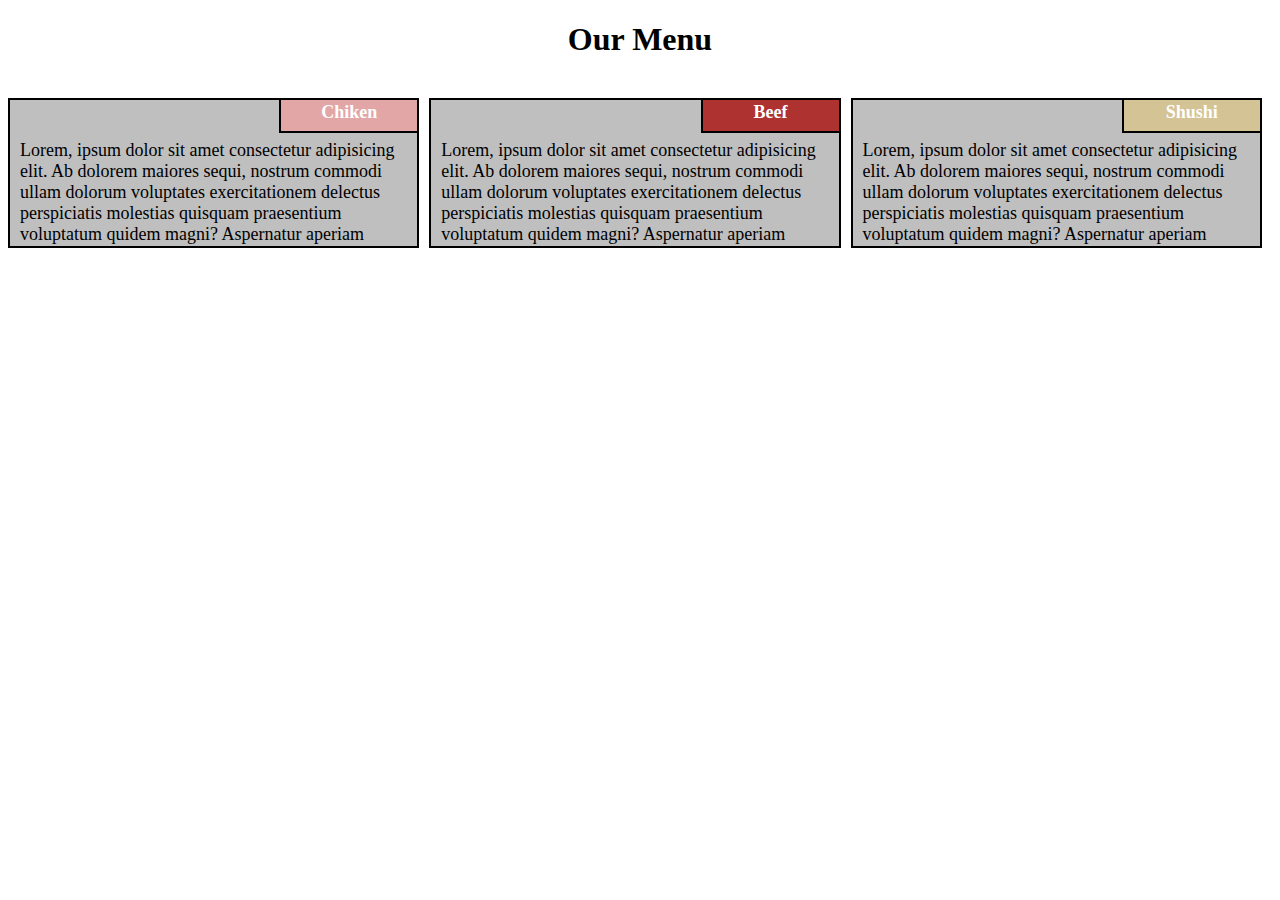
<file: module2-solution/index.html>
<!DOCTYPE html>
<html lang="en">
    <head>
        <meta charset="utf-8">
        <link rel="stylesheet" href="css/style.css">
        <meta name="viewport" content="width=device-width, initial-scale=1.0">
        <title>coursera task</title>
    </head>

    <body>
        <div class="container">
            <h1>Our Menu</h1>
            <div class="col-lg-4 col-md-6 col-sm-12" id="content">
                <p id="subtitle1">Chiken</p>
                <p>Lorem, ipsum dolor sit amet consectetur adipisicing elit. Ab dolorem maiores sequi, nostrum commodi ullam dolorum voluptates exercitationem delectus perspiciatis molestias quisquam praesentium voluptatum quidem magni? Aspernatur aperiam eveniet at.</p>   
            </div>
            <div class="col-lg-4 col-md-6 col-sm-12" id="content">
                <p id="subtitle2">Beef</p>
                <p>Lorem, ipsum dolor sit amet consectetur adipisicing elit. Ab dolorem maiores sequi, nostrum commodi ullam dolorum voluptates exercitationem delectus perspiciatis molestias quisquam praesentium voluptatum quidem magni? Aspernatur aperiam eveniet at.</p>   
            </div>
            <div class="col-lg-4 col-md-12 col-sm-12" id="content">
                <p id="subtitle3">Shushi</p>
                <p>Lorem, ipsum dolor sit amet consectetur adipisicing elit. Ab dolorem maiores sequi, nostrum commodi ullam dolorum voluptates exercitationem delectus perspiciatis molestias quisquam praesentium voluptatum quidem magni? Aspernatur aperiam eveniet at.</p>   
            </div>
        </div>
    </body>



</html>
</file>
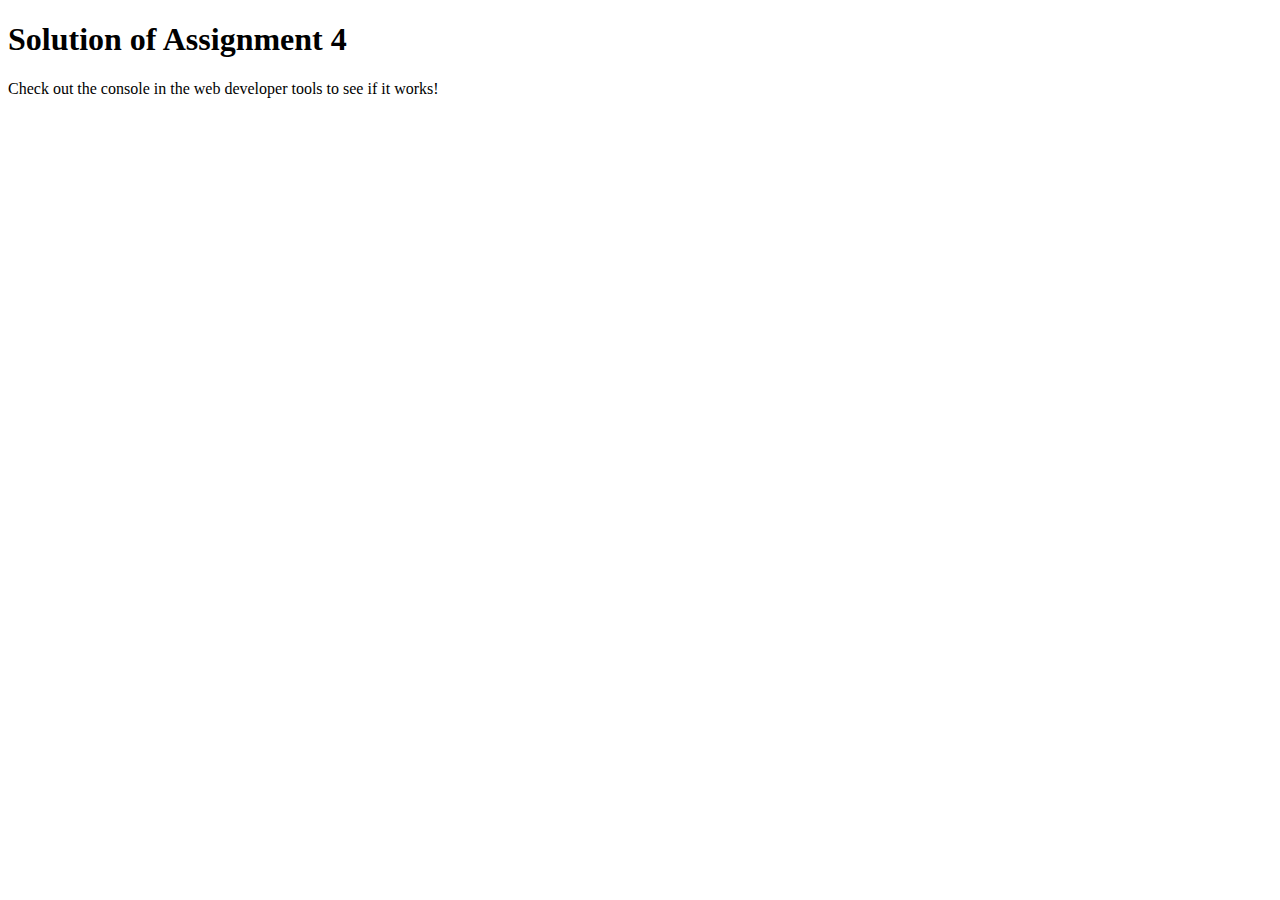
<file: module4-solution/index.html>
<!DOCTYPE html>
<html>

<head>
    <meta charset="utf-8">
    <title>Assignment Solution for Module 4</title>
    <script src="SpeakHello.js"></script>
    <script src="SpeakGoodBye.js"></script>
    <script src="script.js"></script>
</head>

<body>
    <h1>Solution of Assignment 4</h1>
    <p>Check out the console in the web developer tools to see if it works!</p>
</body>

</html>
</file>
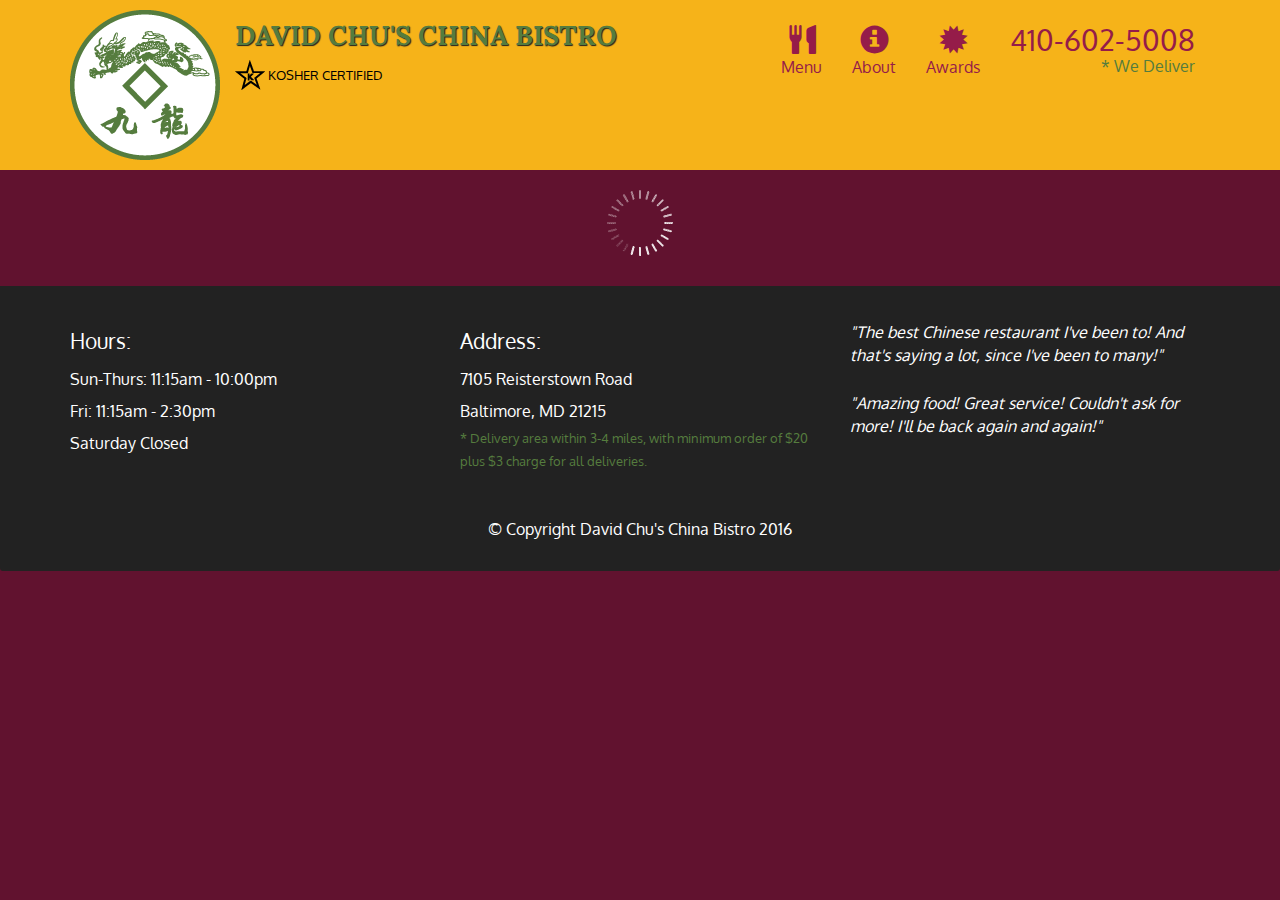
<file: module5-solution/index.html>
<!doctype html>
<html lang="en">
  <head>
    <meta charset="utf-8">
    <meta http-equiv="X-UA-Compatible" content="IE=edge">
    <meta name="viewport" content="width=device-width, initial-scale=1">
    <title>David Chu's China Bistro</title>
    <link rel="stylesheet" href="css/bootstrap.min.css">
    <link rel="stylesheet" href="css/styles.css">
    <link href='https://fonts.googleapis.com/css?family=Oxygen:400,300,700' rel='stylesheet' type='text/css'>
    <link href='https://fonts.googleapis.com/css?family=Lora' rel='stylesheet' type='text/css'>
  </head>
<body>
  <header>
    <nav id="header-nav" class="navbar navbar-default">
      <div class="container">
        <div class="navbar-header">
          <a href="index.html" class="pull-left visible-md visible-lg">
            <div id="logo-img" alt="Logo image"></div>
          </a>

          <div class="navbar-brand">
            <a href="index.html"><h1>David Chu's China Bistro</h1></a>
            <p>
              <img src="images/star-k-logo.png" alt="Kosher certification">
              <span>Kosher Certified</span>
            </p>
          </div>

          <button id="navbarToggle" type="button" class="navbar-toggle collapsed" data-toggle="collapse" data-target="#collapsable-nav" aria-expanded="false">
            <span class="sr-only">Toggle navigation</span>
            <span class="icon-bar"></span>
            <span class="icon-bar"></span>
            <span class="icon-bar"></span>
          </button>
        </div>
        
        <div id="collapsable-nav" class="collapse navbar-collapse">
           <ul id="nav-list" class="nav navbar-nav navbar-right">
            <li id="navHomeButton" class="visible-xs active">
              <a href="index.html">
                <span class="glyphicon glyphicon-home"></span> Home</a>
            </li>
            <li id="navMenuButton">
              <a href="#" onclick="$dc.loadMenuCategories();">
                <span class="glyphicon glyphicon-cutlery"></span><br class="hidden-xs"> Menu</a>
            </li>
            <li>
              <a href="#">
                <span class="glyphicon glyphicon-info-sign"></span><br class="hidden-xs"> About</a>
            </li>
            <li>
              <a href="#">
                <span class="glyphicon glyphicon-certificate"></span><br class="hidden-xs"> Awards</a>
            </li>
            <li id="phone" class="hidden-xs">
              <a href="tel:410-602-5008">
                <span>410-602-5008</span></a><div>* We Deliver</div>
            </li>
          </ul><!-- #nav-list -->
        </div><!-- .collapse .navbar-collapse -->
      </div><!-- .container -->
    </nav><!-- #header-nav -->
  </header>

  <div id="call-btn" class="visible-xs">
    <a class="btn" href="tel:410-602-5008">
    <span class="glyphicon glyphicon-earphone"></span>
    410-602-5008
    </a>
  </div>
  <div id="xs-deliver" class="text-center visible-xs">* We Deliver</div>

  <div id="main-content" class="container"></div>

  <footer class="panel-footer">
    <div class="container">
      <div class="row">
        <section id="hours" class="col-sm-4">
          <span>Hours:</span><br>
          Sun-Thurs: 11:15am - 10:00pm<br>
          Fri: 11:15am - 2:30pm<br>
          Saturday Closed
          <hr class="visible-xs">
        </section>
        <section id="address" class="col-sm-4">
          <span>Address:</span><br>
          7105 Reisterstown Road<br>
          Baltimore, MD 21215
          <p>* Delivery area within 3-4 miles, with minimum order of $20 plus $3 charge for all deliveries.</p>
          <hr class="visible-xs">
        </section>
        <section id="testimonials" class="col-sm-4">
          <p>"The best Chinese restaurant I've been to! And that's saying a lot, since I've been to many!"</p>
          <p>"Amazing food! Great service! Couldn't ask for more! I'll be back again and again!"</p>
        </section>
      </div>
      <div class="text-center">&copy; Copyright David Chu's China Bistro 2016</div>
    </div>
  </footer>

  <!-- jQuery (Bootstrap JS plugins depend on it) -->
  <script src="js/jquery-2.1.4.min.js"></script>
  <script src="js/bootstrap.min.js"></script>
  <script src="js/ajax-utils.js"></script>
  <script src="js/script.js"></script>
</body>
</html>
</file>
<file: module2-solution/css/style.css>
*{
    box-sizing: border-box;
}

p{
  background-color: #bfbfbf;
  border: 2px solid black;
  height: 150px;
  margin-right: 10px;
  padding: 40px 10px 10px 10px;
  font-size: large;
  overflow: hidden;
  font-family: cursive;
  
}

#content{
    position: relative;
}

h1{
    text-align: center;
    font-family: cursive;
}
.container {
    width: 100%;
  
  }

#subtitle1{
  background-color: #e2a6a6;
  position: absolute;
  top: 0;
  right: 0;
  font-weight: bold;
  height: 35px;
  width: 140px;
  padding: 2px;
  color: white;
  text-align: center;
  font-family: cursive;

}

#subtitle2{
    background-color:#ad3230 ;
    color: white;
    position: absolute;
    top: 0;
    right: 0;
    font-weight: bold;
    height: 35px;
    width: 140px;
    padding: 2px;
    text-align: center;
    font-family: cursive;
  
  }

  #subtitle3 {
    background-color: #d4c394;
     position: absolute;
     top: 0;
     right: 0;
     font-weight: bold;
     height: 35px;
     width: 140px;
     padding: 2px;
     text-align: center;
     color: white;
     font-family:  Helvetica;
     font-family: cursive;

   
   }

         /**for laptop**/
@media (min-width: 992px) {
    .col-lg-1, .col-lg-2, .col-lg-3, .col-lg-4, .col-lg-5, .col-lg-6, .col-lg-7, .col-lg-8, .col-lg-9, .col-lg-10, .col-lg-11, .col-lg-12 {
      float: left;
    }
    .col-lg-1 {
      width: 8.33%;
    }
    .col-lg-2 {
      width: 16.66%;
    }
    .col-lg-3 {
      width: 25%;
    }
    .col-lg-4 {
      width: 33.33%;
    
    }
    .col-lg-5 {
      width: 41.66%;
    }
    .col-lg-6 {
      width: 50%;
    }
    .col-lg-7 {
      width: 58.33%;
    }
    .col-lg-8 {
      width: 66.66%;
    }
    .col-lg-9 {
      width: 74.99%;
    }
    .col-lg-10 {
      width: 83.33%;
    }
    .col-lg-11 {
      width: 91.66%;
    }
    .col-lg-12 {
      width: 100%;
    }
  
    
  }
  
         /**for meduim device**/
  @media (min-width: 768px) and (max-width: 991px) {
    .col-md-1, .col-md-2, .col-md-3, .col-md-4, .col-md-5, .col-md-6, .col-md-7, .col-md-8, .col-md-9, .col-md-10, .col-md-11, .col-md-12 {
      float: left;
     
    }
    .col-md-1 {
      width: 8.33%;
    }
    .col-md-2 {
      width: 16.66%;
    }
    .col-md-3 {
      width: 25%;
    }
    .col-md-4 {
      width: 33.33%;
    }
    .col-md-5 {
      width: 41.66%;
    }
    .col-md-6 {
      width: 50%;
    }
    .col-md-7 {
      width: 58.33%;
    }
    .col-md-8 {
      width: 66.66%;
    }
    .col-md-9 {
      width: 74.99%;
    }
    .col-md-10 {
      width: 83.33%;
    }
    .col-md-11 {
      width: 91.66%;
    }
    .col-md-12 {
      width: 100%;
    }
  }
  
          /**for mobile**/
  @media (max-width: 767px) {
    .col-sm-1, .col-sm-2, .col-sm-3, .col-sm-4, .col-sm-5, .col-sm-6, .col-sm-7, .col-sm-8, .col-sm-9, .col-sm-10, .col-sm-11, .col-sm-12 {
      float: left;
    }
    .col-sm-1 {
      width: 8.33%;
    }
    .col-sm-2 {
      width: 16.66%;
    }
    .col-sm-3 {
      width: 25%;
    }
    .col-sm-4 {
      width: 33.33%;
    
    }
    .col-sm-5 {
      width: 41.66%;
    }
    .col-sm-6 {
      width: 50%;
    }
    .col-sm-7 {
      width: 58.33%;
    }
    .col-sm-8 {
      width: 66.66%;
    }
    .col-sm-9 {
      width: 74.99%;
    }
    .col-sm-10 {
      width: 83.33%;
    }
    .col-sm-11 {
      width: 91.66%;
    }
    .col-sm-12 {
      width: 100%;
    }
  
    
  }
</file>
<file: module5-solution/css/styles.css>
body {
  font-size: 16px;
  color: #fff;
  background-color: #61122f;
  font-family: 'Oxygen', sans-serif;
}

/** HEADER **/
#header-nav {
  background-color: #f6b319;
  border-radius: 0;
  border: 0;
}

#logo-img {
  background: url('../images/restaurant-logo_large.png') no-repeat;
  width: 150px;
  height: 150px;
  margin: 10px 15px 10px 0;
}

.navbar-brand {
  padding-top: 25px;
}
.navbar-brand h1 { /* Restaurant name */
  font-family: 'Lora', serif;
  color: #557c3e;
  font-size: 1.5em;
  text-transform: uppercase;
  font-weight: bold;
  text-shadow: 1px 1px 1px #222;
  margin-top: 0;
  margin-bottom: 0;
  line-height: .75;
}
.navbar-brand a:hover, .navbar-brand a:focus {
  text-decoration: none;
}
.navbar-brand p { /* Kosher cert */
  color: #000;
  text-transform: uppercase;
  font-size: .7em;
  margin-top: 15px;
}
.navbar-brand p span { /* Star-K */
  vertical-align: middle;
}

#nav-list {
  margin-top: 10px;
}
#nav-list a {
  color: #951C49;
  text-align: center;
}
#nav-list a:hover {
  background: #E7E7E7;
}
#nav-list a span {
  font-size: 1.8em;
}

#phone {
  margin-top: 5px;
}
#phone a { /* Phone number */
  text-align: right;
  padding-bottom: 0;
}
#phone div { /* We Deliver */
  color: #557c3e;
  text-align: right;
  padding-right: 15px;
}

.navbar-header button.navbar-toggle, .navbar-header .icon-bar {
  border: 1px solid #61122f;
}
.navbar-header button.navbar-toggle {
  clear: both;
  margin-top: -30px;
}
/* END HEADER */

/* FOOTER */
.panel-footer {
  margin-top: 30px;
  padding-top: 35px;
  padding-bottom: 30px;
  background-color: #222;
  border-top: 0;
}
.panel-footer div.row {
  margin-bottom: 35px;
}
#hours, #address {
  line-height: 2;
}
#hours > span, #address > span {
  font-size: 1.3em;
}
#address p {
  color: #557c3e;
  font-size: .8em;
  line-height: 1.8;
}
#testimonials {
  font-style: italic;
}
#testimonials p:nth-child(2) {
  margin-top: 25px;
}
/* END FOOTER */



/* HOME PAGE */
.container .jumbotron {
  box-shadow: 0 0 50px #3F0C1F;
  border: 2px solid #3F0C1F;
}

#menu-tile, #specials-tile, #map-tile {
  height: 250px;
  width: 100%;
  margin-bottom: 15px;
  position: relative;
  border: 2px solid #3F0C1F;
  overflow: hidden;
}
#menu-tile:hover, #specials-tile:hover, #map-tile:hover {
  box-shadow: 0 1px 5px 1px #cccccc;
}
#menu-tile {
  background: url('../images/menu-tile.jpg') no-repeat;
  background-position: center;
}
#specials-tile {
  background: url('../images/specials-tile.jpg') no-repeat;
  background-position: center;
}
#menu-tile span, #specials-tile span, #map-tile span {
  position: absolute;
  bottom: 0;
  right: 0;
  width: 100%;
  text-align: center;
  font-size: 1.6em;
  text-transform: uppercase;
  background-color: #000;
  color: #fff;
  opacity: .8;
}
/* END HOME PAGE */

/* MENU CATEGORIES PAGE */
.category-tile { 
  position: relative;
  border: 2px solid #3F0C1F;
  overflow: hidden;
  width: 200px;
  height: 200px;
  margin: 0 auto 15px;
}
.category-tile span {
  position: absolute;
  bottom: 0;
  right: 0;
  width: 100%;
  text-align: center;
  font-size: 1.2em;
  text-transform: uppercase;
  background-color: #000;
  color: #fff;
  opacity: .8;
}
.category-tile:hover {
  box-shadow: 0 1px 5px 1px #cccccc;
}

#menu-categories-title + div {
  margin-bottom: 50px;
}
/* END MENU CATEGORIES PAGE */

/* SINGLE CATEGORY PAGE */
.menu-item-tile {
  margin-bottom: 25px;
}
.menu-item-tile hr {
  width: 80%;
}
.menu-item-tile .menu-item-price {
  font-size: 1.1em;
  text-align: right;
  margin-top: -15px;
  margin-right: -15px;
}
.menu-item-tile .menu-item-price span {
  font-size: .6em;
}
.menu-item-photo {
  position: relative;
  border: 2px solid #3F0C1F; 
  overflow: hidden;
  padding: 0;
  margin-right: -15px;
  margin-left: auto;
  margin-bottom: 20px;
  max-width: 250px;
}
.menu-item-photo div {
  position: absolute;
  bottom: 0;
  right: 0;
  width: 80px;
  background-color: #557c3e;
  text-align: center;
}
.menu-item-description {
  padding-right: 30px;
}
h3.menu-item-title {
  margin: 0 0 10px;
}
.menu-item-details {
  font-size: .9em;
  font-style: italic;
}
/* END SINGLE CATEGORY PAGE */


/********** Large devices only **********/
@media (min-width: 1200px) {
  .container .jumbotron {
    background: url('../images/jumbotron_1200.jpg') no-repeat;
    height: 675px;
  }
}

/********** Medium devices only **********/
@media (min-width: 992px) and (max-width: 1199px) {
  /* Header */
  #logo-img {
    background: url('../images/restaurant-logo_medium.png') no-repeat;
    width: 100px;
    height: 100px;
    margin: 5px 5px 5px 0;
  }
  /* End Header */

  /* Home Page */
  .container .jumbotron {
    background: url('../images/jumbotron_992.jpg') no-repeat;
    height: 558px;
  }
  /* End Home Page */
}

/********** Small devices only **********/
@media (min-width: 768px) and (max-width: 991px) {
  /* Home Page */
  .container .jumbotron {
    background: url('../images/jumbotron_768.jpg') no-repeat;
    height: 432px;
  }
  /* End Home Page */
}

/********** Extra small devices only **********/
@media (max-width: 767px) {
  /* Header */
  .navbar-brand {
    padding-top: 10px;
    height: 80px;
  }
  .navbar-brand h1 { /* Restaurant name */
    padding-top: 10px;
    font-size: 5vw; /* 1vw = 1% of viewport width */
  }
  .navbar-brand p { /* Kosher cert */
    font-size: .6em;
    margin-top: 12px;
  }
  .navbar-brand p img { /* Star-K */
    height: 20px;
  }

  #collapsable-nav a { /* Collapsed nav menu text */
    font-size: 1.2em;
  }
  #collapsable-nav a span { /* Collapsed nav menu glyph */
    font-size: 1em;
    margin-right: 5px;
  }

  #call-btn > a {
    font-size: 1.5em;
    display: block;
    margin: 0 20px;
    padding: 10px;
    border: 2px solid #fff;
    background-color: #f6b319;
    color: #951c49;
  }
  #xs-deliver {
    margin-top: 5px;
    font-size: .7em;
    letter-spacing: .1em;
    text-transform: uppercase;
  }
  /* End Header */

  /* Footer */
  .panel-footer section {
    margin-bottom: 30px;
    text-align: center;
  }
  .panel-footer section:nth-child(3) {
    margin-bottom: 0; /* margin already exists on the whole row */
  }
  .panel-footer section hr {
    width: 50%;
  }
  /* End Footer */

  /* Home Page */
  .container .jumbotron {
    margin-top: 30px;
    padding: 0;
  }
  #menu-tile, #specials-tile {
    width: 360px;
    margin: 0 auto 15px;
  }

  .menu-item-photo {
    margin-right: auto;
  }
  .menu-item-tile .menu-item-price {
    text-align: center;
  }
  .menu-item-description {
    text-align: center;;
  }
}


/********** Super extra small devices Only :-) (e.g., iPhone 4) **********/
@media (max-width: 479px) {
  /* Header */
  .navbar-brand h1 { /* Restaurant name */
    padding-top: 5px;
    font-size: 6vw;
  }
  /* End Header */
  
  /* Home page */
  #menu-tile, #specials-tile {
    width: 280px;
    margin: 0 auto 15px;
  }

  .col-xxs-12 {
    position: relative;
    min-height: 1px;
    padding-right: 15px;
    padding-left: 15px;
    float: left;
    width: 100%;
  }
}
</file>
